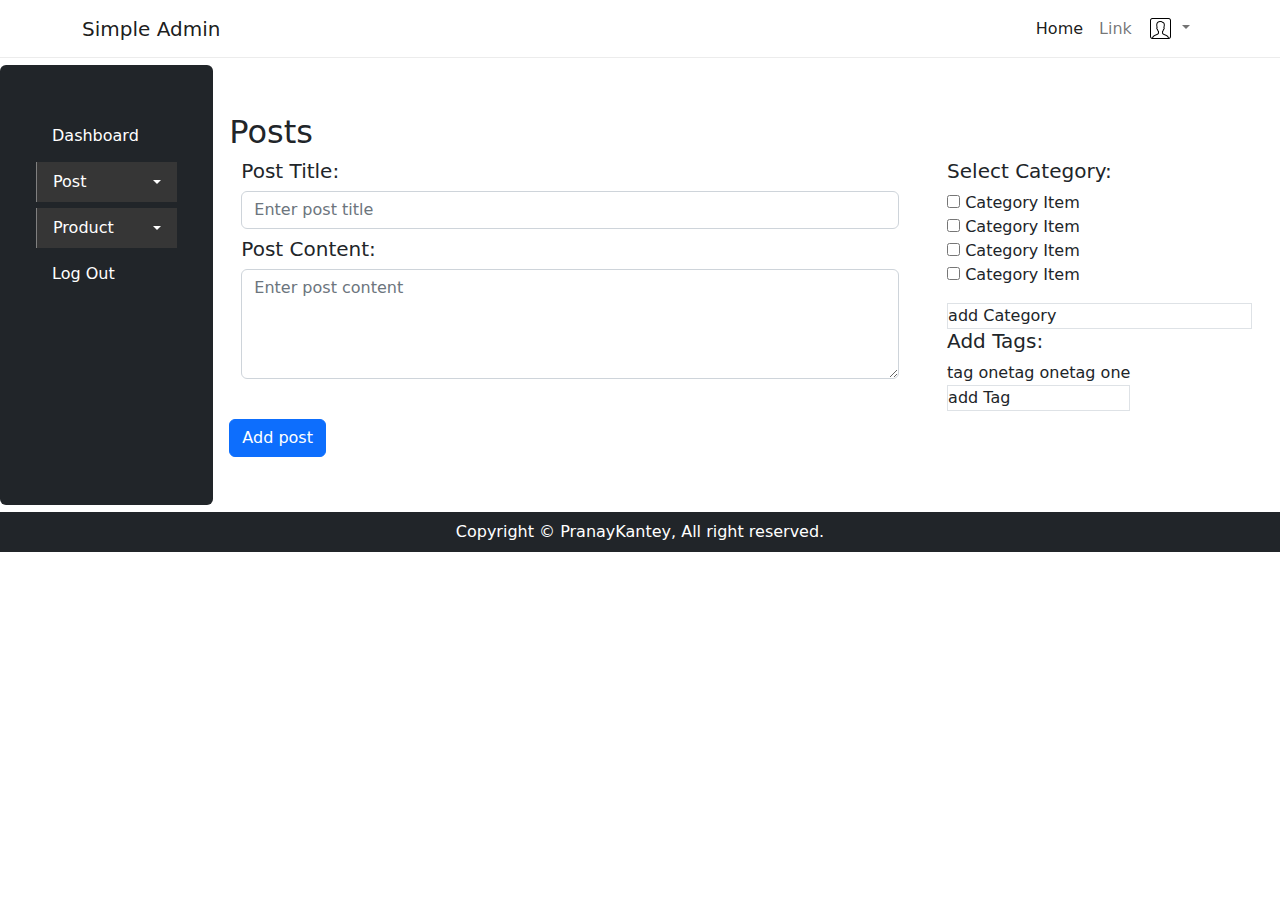
<file: add-post.html>
<!DOCTYPE html>
<html lang="en">
    <head>
        <meta charset="utf-8" />
        <meta name="viewport" content="width=device-width, initial-scale=1, shrink-to-fit=no" />
        <meta name="description" content="" />
        <meta name="author" content="" />
        <title>Bare - Start Bootstrap Template</title>
        <!-- Favicon-->
        <link rel="icon" type="image/x-icon" href="assets/favicon.ico" />
        <!-- Core theme CSS (includes Bootstrap)-->
        <link href="assets/css/bootstrap.css" rel="stylesheet" />
        <link href="assets/css/style.css" rel="stylesheet" />
        
        <!-- Bootstrap core JS-->
        <script src="https://cdn.jsdelivr.net/npm/bootstrap@5.2.3/dist/js/bootstrap.bundle.min.js"></script>
        <!-- Core theme JS-->
        <script src="assets/js/scripts.js"></script>
    </head>
    <body>
        <!-- Responsive navbar-->
        <header class="header">
            <nav class="navbar navbar-expand-lg">
                <div class="container">
                    <a class="navbar-brand" href="#">Simple Admin</a>
                    <button class="navbar-toggler" type="button" data-bs-toggle="collapse" data-bs-target="#navbarSupportedContent" aria-controls="navbarSupportedContent" aria-expanded="false" aria-label="Toggle navigation"><span class="navbar-toggler-icon"></span></button>
                    <div class="collapse navbar-collapse" id="navbarSupportedContent">
                        <ul class="navbar-nav ms-auto mb-2 mb-lg-0 align-items-center">
                            <li class="nav-item"><a class="nav-link active" aria-current="page" href="#">Home</a></li>
                            <li class="nav-item"><a class="nav-link" href="#">Link</a></li>
                            <li class="nav-item dropdown">
                                <a class="nav-link dropdown-toggle avatar-icon" id="navbarDropdown" href="#" role="button" data-bs-toggle="dropdown" aria-expanded="false">
                                    <img src="assets/img/avatar-small.png" alt="avatar">
                                </a>
                                <ul class="dropdown-menu dropdown-menu-end" aria-labelledby="navbarDropdown">
                                    <li class="dropdown-item">Username</li>
                                    <li><a class="dropdown-item" href="#">Visit Profile</a></li>
                                    <li><hr class="dropdown-divider" /></li>
                                    <li><a class="dropdown-item" href="#">Log Out</a></li>
                                </ul>
                            </li>
                        </ul>
                    </div>
                </div>
            </nav>
        </header>
        <!-- Page content-->
        <div class="page-content">
            <div class="container-fluid">
                <div class="row main-content">
                    <!-- left sidebar main -->
                    <div class="col-sm-2 main-left bg-dark rounded">
                        <ul class="main-sidebar-menu nav d-flex flex-column px-4 py-5 sticky-top">
                            <li class="nav-item"><a href="#" class="nav-link text-white">Dashboard</a></li>
                            <li class="nav-item has-submenu">
                                <a href="#" class="nav-link text-white dropdown-toggle d-flex justify-content-between align-items-center" data-bs-toggle="collapse" data-bs-target=".post-sub-menu">Post</a>
                                <div class="post-sub-menu collapse">
                                    <ul class="nav ps-2 flex-column">
                                        <li class="nav-item">
                                            <a href="#" class="nav-link text-white">All Posts</a>
                                        </li>
                                        <li class="nav-item">
                                            <a href="#" class="nav-link text-white">Add Post</a>
                                        </li>
                                        <li class="nav-item">
                                            <a href="#" class="nav-link text-white">Categories</a>
                                        </li>
                                        <li class="nav-item">
                                            <a href="#" class="nav-link text-white">Tags</a>
                                        </li>
                                    </ul>
                                </div>
                            </li>
                            <li class="nav-item has-submenu">
                                <a href="#" class="nav-link text-white dropdown-toggle d-flex justify-content-between align-items-center" data-bs-toggle="collapse" data-bs-target=".product-sub-menu">Product</a>
                                <div class="product-sub-menu collapse">
                                    <ul class="nav ps-2 flex-column">
                                        <li class="nav-item">
                                            <a href="#" class="nav-link text-white">All Products</a>
                                        </li>
                                        <li class="nav-item">
                                            <a href="#" class="nav-link text-white">Add Product</a>
                                        </li>
                                        <li class="nav-item">
                                            <a href="#" class="nav-link text-white">Categories</a>
                                        </li>
                                        <li class="nav-item">
                                            <a href="#" class="nav-link text-white">Tags</a>
                                        </li>
                                    </ul>
                                </div>
                            </li>
                            <li class="nav-item"><a href="#" class="nav-link text-white">Log Out</a></li>
                        </ul>
                    </div>
                    <!-- left sidebar main end  -->
                    <!-- main right content -->
                    <div class="col-10 main-right py-5 px-3">
                        <div class="main-right-container">
                            <div class="main-title">
                                <h2>Posts</h2>
                            </div>
                            <div class="add-post-area">
                                <form action="">
                                    <div class="row">
                                        <div class="col-md-8 px-4">
                                            <label class="form-label w-100">
                                                <h5>Post Title:</h5>
                                                <input class="form-control" type="text" placeholder="Enter post title">
                                            </label>
                                            <label class="form-label w-100">
                                                <h5>Post Content:</h5>
                                                <textarea class="form-control" rows="4" type="text" placeholder="Enter post content"></textarea>
                                            </label>
                                        </div>
                                        <div class="col-md-4 px-4">
                                            <div class="categoires">
                                                <h5>Select Category:</h5>
                                                <ul class="list-unstyled">
                                                    <li>
                                                        <label>
                                                            <input type="checkbox"> Category Item
                                                        </label>
                                                    </li>
                                                    <li>
                                                        <label>
                                                            <input type="checkbox"> Category Item
                                                        </label>
                                                    </li>
                                                    <li>
                                                        <label>
                                                            <input type="checkbox"> Category Item
                                                        </label>
                                                    </li>
                                                    <li>
                                                        <label>
                                                            <input type="checkbox"> Category Item
                                                        </label>
                                                    </li>
                                                </ul>
                                                <div class="add-category border">
                                                    add Category
                                                </div>
                                            </div>
                                            <label class="form-label">
                                                
                                            <div class="categoires">
                                                <h5>Add Tags:</h5>
                                                <div class="tags">
                                                    <ul class="nav">
                                                        <li class="nav-item">tag one</li>
                                                        <li class="nav-item">tag one</li>
                                                        <li class="nav-item">tag one</li>
                                                    </ul>
                                                </div>
                                                <div class="add-category border">
                                                    add Tag
                                                </div>
                                            </div>
                                            </label>
                                        </div>
                                        <div class="col-md-12">
                                            <button type="submit" class="btn btn-primary">Add post</button>
                                        </div>
                                    </div>
                                </form>
                            </div>
                        </div>
                    </div>
                    <!-- main right content end -->
                </div>
            </div>
        </div>

        <footer class="footer py-2 bg-dark text-white text-center">
            <div class="container">
                <p>Copyright &copy; PranayKantey, All right reserved.</p>
            </div>
        </footer>
    </body>
</html>
</file>
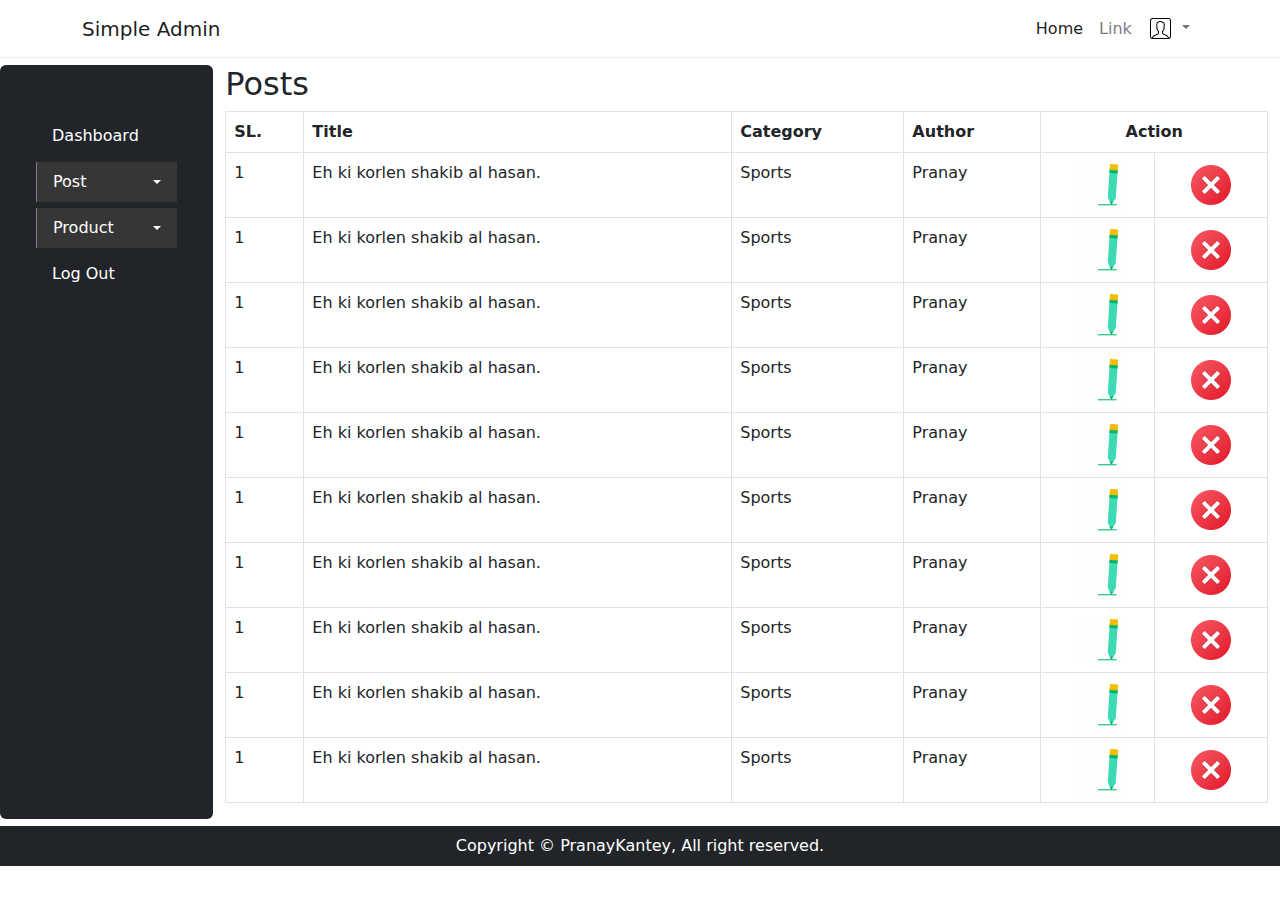
<file: posts.html>
<!DOCTYPE html>
<html lang="en">
    <head>
        <meta charset="utf-8" />
        <meta name="viewport" content="width=device-width, initial-scale=1, shrink-to-fit=no" />
        <meta name="description" content="" />
        <meta name="author" content="" />
        <title>Bare - Start Bootstrap Template</title>
        <!-- Favicon-->
        <link rel="icon" type="image/x-icon" href="assets/favicon.ico" />
        <!-- Core theme CSS (includes Bootstrap)-->
        <link href="assets/css/bootstrap.css" rel="stylesheet" />
        <link href="assets/css/style.css" rel="stylesheet" />
        
        <!-- Bootstrap core JS-->
        <script src="https://cdn.jsdelivr.net/npm/bootstrap@5.2.3/dist/js/bootstrap.bundle.min.js"></script>
        <!-- Core theme JS-->
        <script src="assets/js/scripts.js"></script>
    </head>
    <body>
        <!-- Responsive navbar-->
        <header class="header">
            <nav class="navbar navbar-expand-lg">
                <div class="container">
                    <a class="navbar-brand" href="#">Simple Admin</a>
                    <button class="navbar-toggler" type="button" data-bs-toggle="collapse" data-bs-target="#navbarSupportedContent" aria-controls="navbarSupportedContent" aria-expanded="false" aria-label="Toggle navigation"><span class="navbar-toggler-icon"></span></button>
                    <div class="collapse navbar-collapse" id="navbarSupportedContent">
                        <ul class="navbar-nav ms-auto mb-2 mb-lg-0 align-items-center">
                            <li class="nav-item"><a class="nav-link active" aria-current="page" href="#">Home</a></li>
                            <li class="nav-item"><a class="nav-link" href="#">Link</a></li>
                            <li class="nav-item dropdown">
                                <a class="nav-link dropdown-toggle avatar-icon" id="navbarDropdown" href="#" role="button" data-bs-toggle="dropdown" aria-expanded="false">
                                    <img src="assets/img/avatar-small.png" alt="avatar">
                                </a>
                                <ul class="dropdown-menu dropdown-menu-end" aria-labelledby="navbarDropdown">
                                    <li class="dropdown-item">Username</li>
                                    <li><a class="dropdown-item" href="#">Visit Profile</a></li>
                                    <li><hr class="dropdown-divider" /></li>
                                    <li><a class="dropdown-item" href="#">Log Out</a></li>
                                </ul>
                            </li>
                        </ul>
                    </div>
                </div>
            </nav>
        </header>
        <!-- Page content-->
        <div class="page-content">
            <div class="container-fluid">
                <div class="row main-content">
                    <!-- left sidebar main -->
                    <div class="col-sm-2 main-left bg-dark rounded">
                        <ul class="main-sidebar-menu nav d-flex flex-column px-4 py-5 sticky-top">
                            <li class="nav-item"><a href="#" class="nav-link text-white">Dashboard</a></li>
                            <li class="nav-item has-submenu">
                                <a href="#" class="nav-link text-white dropdown-toggle d-flex justify-content-between align-items-center" data-bs-toggle="collapse" data-bs-target=".post-sub-menu">Post</a>
                                <div class="post-sub-menu collapse">
                                    <ul class="nav ps-2 flex-column">
                                        <li class="nav-item">
                                            <a href="#" class="nav-link text-white">All Posts</a>
                                        </li>
                                        <li class="nav-item">
                                            <a href="#" class="nav-link text-white">Add Post</a>
                                        </li>
                                        <li class="nav-item">
                                            <a href="#" class="nav-link text-white">Categories</a>
                                        </li>
                                        <li class="nav-item">
                                            <a href="#" class="nav-link text-white">Tags</a>
                                        </li>
                                    </ul>
                                </div>
                            </li>
                            <li class="nav-item has-submenu">
                                <a href="#" class="nav-link text-white dropdown-toggle d-flex justify-content-between align-items-center" data-bs-toggle="collapse" data-bs-target=".product-sub-menu">Product</a>
                                <div class="product-sub-menu collapse">
                                    <ul class="nav ps-2 flex-column">
                                        <li class="nav-item">
                                            <a href="#" class="nav-link text-white">All Products</a>
                                        </li>
                                        <li class="nav-item">
                                            <a href="#" class="nav-link text-white">Add Product</a>
                                        </li>
                                        <li class="nav-item">
                                            <a href="#" class="nav-link text-white">Categories</a>
                                        </li>
                                        <li class="nav-item">
                                            <a href="#" class="nav-link text-white">Tags</a>
                                        </li>
                                    </ul>
                                </div>
                            </li>
                            <li class="nav-item"><a href="#" class="nav-link text-white">Log Out</a></li>
                        </ul>
                    </div>
                    <!-- left sidebar main end  -->
                    <!-- main right content -->
                    <div class="col-10 main-right">
                        <div class="main-right-container">
                            <div class="main-title">
                                <h2>Posts</h2>
                            </div>
                            <table class="table table-responsive table-bordered">
                                <thead>
                                    <tr>
                                        <th>SL.</th>
                                        <th>Title</th>
                                        <th>Category</th>
                                        <th>Author</th>
                                        <th class="text-center" colspan="2">Action</th>
                                    </tr>
                                </thead>
                                <tbody>
                                    <tr>
                                        <td>1</td>
                                        <td>Eh ki korlen shakib al hasan.</td>
                                        <td>Sports</td>
                                        <td>Pranay</td>
                                        <td class="text-center cursor-pointer">
                                            <img src="assets/img/edit.gif" alt="update">
                                        </td>
                                        <td class="text-center cursor-pointer">
                                            <img src="assets/img/cross.png" alt="delete">
                                        </td>
                                    </tr>
                                    <tr>
                                        <td>1</td>
                                        <td>Eh ki korlen shakib al hasan.</td>
                                        <td>Sports</td>
                                        <td>Pranay</td>
                                        <td class="text-center cursor-pointer">
                                            <img src="assets/img/edit.gif" alt="update">
                                        </td>
                                        <td class="text-center cursor-pointer">
                                            <img src="assets/img/cross.png" alt="delete">
                                        </td>
                                    </tr>
                                    <tr>
                                        <td>1</td>
                                        <td>Eh ki korlen shakib al hasan.</td>
                                        <td>Sports</td>
                                        <td>Pranay</td>
                                        <td class="text-center cursor-pointer">
                                            <img src="assets/img/edit.gif" alt="update">
                                        </td>
                                        <td class="text-center cursor-pointer">
                                            <img src="assets/img/cross.png" alt="delete">
                                        </td>
                                    </tr>
                                    <tr>
                                        <td>1</td>
                                        <td>Eh ki korlen shakib al hasan.</td>
                                        <td>Sports</td>
                                        <td>Pranay</td>
                                        <td class="text-center cursor-pointer">
                                            <img src="assets/img/edit.gif" alt="update">
                                        </td>
                                        <td class="text-center cursor-pointer">
                                            <img src="assets/img/cross.png" alt="delete">
                                        </td>
                                    </tr>
                                    <tr>
                                        <td>1</td>
                                        <td>Eh ki korlen shakib al hasan.</td>
                                        <td>Sports</td>
                                        <td>Pranay</td>
                                        <td class="text-center cursor-pointer">
                                            <img src="assets/img/edit.gif" alt="update">
                                        </td>
                                        <td class="text-center cursor-pointer">
                                            <img src="assets/img/cross.png" alt="delete">
                                        </td>
                                    </tr>
                                    <tr>
                                        <td>1</td>
                                        <td>Eh ki korlen shakib al hasan.</td>
                                        <td>Sports</td>
                                        <td>Pranay</td>
                                        <td class="text-center cursor-pointer">
                                            <img src="assets/img/edit.gif" alt="update">
                                        </td>
                                        <td class="text-center cursor-pointer">
                                            <img src="assets/img/cross.png" alt="delete">
                                        </td>
                                    </tr>
                                    <tr>
                                        <td>1</td>
                                        <td>Eh ki korlen shakib al hasan.</td>
                                        <td>Sports</td>
                                        <td>Pranay</td>
                                        <td class="text-center cursor-pointer">
                                            <img src="assets/img/edit.gif" alt="update">
                                        </td>
                                        <td class="text-center cursor-pointer">
                                            <img src="assets/img/cross.png" alt="delete">
                                        </td>
                                    </tr>
                                    <tr>
                                        <td>1</td>
                                        <td>Eh ki korlen shakib al hasan.</td>
                                        <td>Sports</td>
                                        <td>Pranay</td>
                                        <td class="text-center cursor-pointer">
                                            <img src="assets/img/edit.gif" alt="update">
                                        </td>
                                        <td class="text-center cursor-pointer">
                                            <img src="assets/img/cross.png" alt="delete">
                                        </td>
                                    </tr>
                                    <tr>
                                        <td>1</td>
                                        <td>Eh ki korlen shakib al hasan.</td>
                                        <td>Sports</td>
                                        <td>Pranay</td>
                                        <td class="text-center cursor-pointer">
                                            <img src="assets/img/edit.gif" alt="update">
                                        </td>
                                        <td class="text-center cursor-pointer">
                                            <img src="assets/img/cross.png" alt="delete">
                                        </td>
                                    </tr>
                                    <tr>
                                        <td>1</td>
                                        <td>Eh ki korlen shakib al hasan.</td>
                                        <td>Sports</td>
                                        <td>Pranay</td>
                                        <td class="text-center cursor-pointer">
                                            <img src="assets/img/edit.gif" alt="update">
                                        </td>
                                        <td class="text-center cursor-pointer">
                                            <img src="assets/img/cross.png" alt="delete">
                                        </td>
                                    </tr>
                                </tbody>
                            </table>
                        </div>
                    </div>
                    <!-- main right content end -->
                </div>
            </div>
        </div>

        <footer class="footer py-2 bg-dark text-white text-center">
            <div class="container">
                <p>Copyright &copy; PranayKantey, All right reserved.</p>
            </div>
        </footer>
    </body>
</html>
</file>
<file: assets/css/style.css>
/* header area style */
.header {
    border-bottom: 1px solid #ececec;
}
.avatar-icon img {
    max-width: 25px;
}
/* main content area style */
/* main left sidebar */
.main-sidebar-menu > li {
    margin: 3px 0;
}
/* end main sidear left */
.page-content {
    margin: 7px 0;
}

.has-submenu {
    border-left: 1px solid gray;
    background-color: #363636;
}
/* footer style */
.footer p {
    padding: 0;
    margin: 0;
}
</file>
